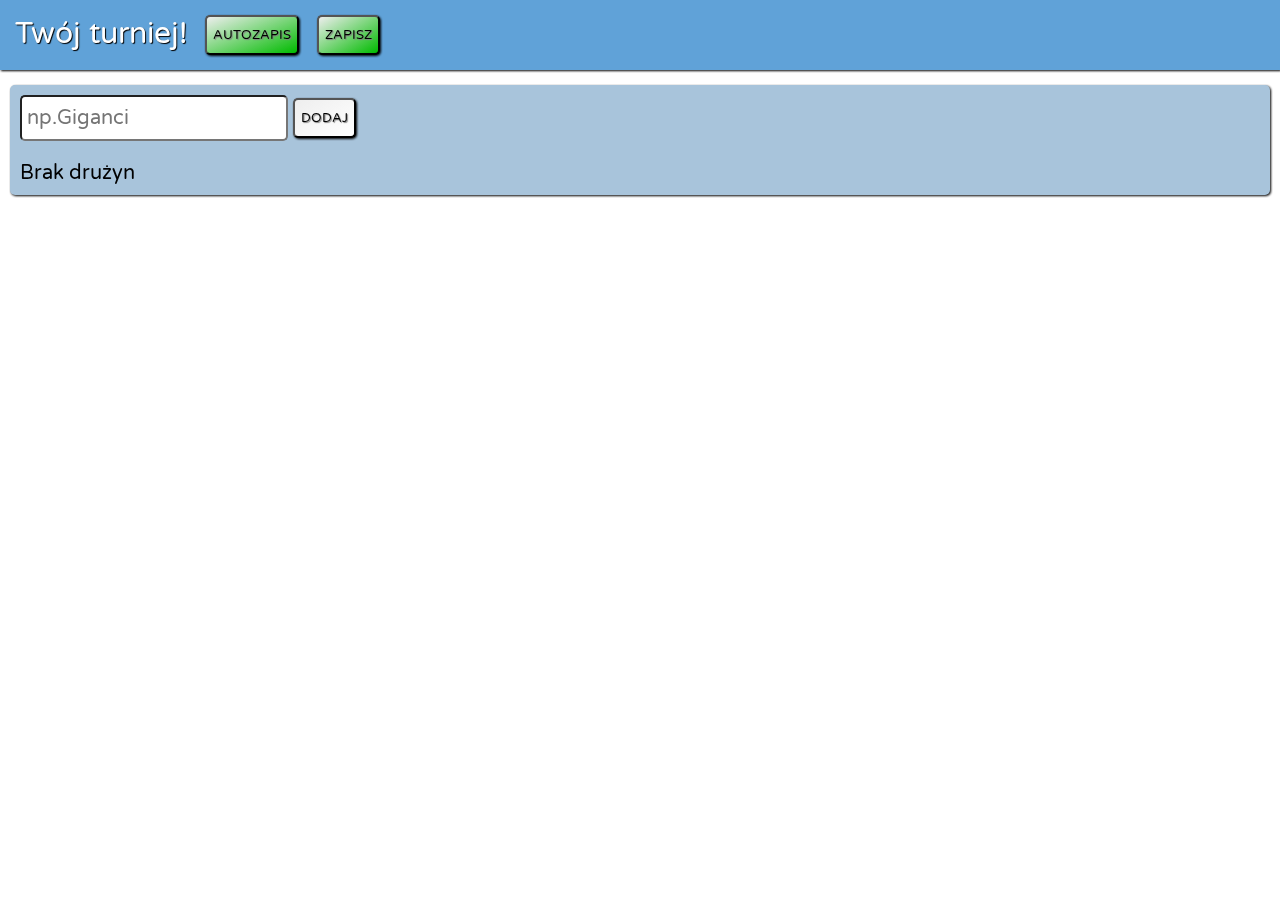
<file: index.html>
<!DOCTYPE html>
<html lang="pl">
<head>
    <meta charset="UTF-8">
    <meta name="viewport" content="width=device-width, initial-scale=1.0">
    <meta http-equiv="X-UA-Compatible" content="ie=edge,chrome=1">
    <title>Twój turniej</title>
    <link rel="Shortcut icon" href="trophy.png" />
    <link rel="stylesheet" href="https://use.fontawesome.com/releases/v5.0.10/css/all.css" integrity="sha384-+d0P83n9kaQMCwj8F4RJB66tzIwOKmrdb46+porD/OvrJ+37WqIM7UoBtwHO6Nlg" crossorigin="anonymous">
    <link rel="stylesheet" href="https://use.fontawesome.com/releases/v5.0.10/css/all.css" integrity="sha384-+d0P83n9kaQMCwj8F4RJB66tzIwOKmrdb46+porD/OvrJ+37WqIM7UoBtwHO6Nlg" crossorigin="anonymous">
    <link href="https://fonts.googleapis.com/css?family=Karla|Varela+Round" rel="stylesheet"> 
    <script src="https://ajax.googleapis.com/ajax/libs/jquery/3.3.1/jquery.min.js"></script>
    <script src="robin.js"></script>
    <link rel="stylesheet" href="style.css">
</head>
<body>
    <div id="backup">
        <span id="logo">Twój turniej!</span>
        <input type="button" class="auto-save-backup btn btn-success" value="Autozapis">
        <input type="button" class="save-backup btn btn-success" value="Zapisz">
        <input type="button" class="load-backup btn btn-alert hidden" value="Wczytaj">
        <input type="button" class="clear-backup btn btn-danger" value="Wyczyść">
    </div>

    <div id="add-result" class="hidden">
        <div class="adding-result"><span class="host active"></span><input type="number" min="0" class="host-goals">:<input type="number" class="guest-goals"><span class="guest"></span><input type="button" class="add-result btn btn-success" value="Notuj">
            <div class="fast-goals-module">
                <input type="button" class="fast-goals btn btn-sm" value="0">
                <input type="button" class="fast-goals btn btn-sm" value="1">
                <input type="button" class="fast-goals btn btn-sm" value="2">
                <input type="button" class="fast-goals btn btn-sm" value="3">
                <input type="button" class="fast-goals btn btn-sm" value="4">
                <input type="button" class="fast-goals btn btn-sm" value="5">
                <input type="button" class="fast-goals btn btn-sm" value="6">
                <input type="button" class="fast-goals btn btn-sm" value="7">
                <input type="button" class="fast-goals btn btn-sm" value="8">
                <input type="button" class="fast-goals btn btn-sm" value="9">
            </div>
        </div>
    </div>
    <div class="goto-btns">
            <input type="button" class="goto-league-view btn hidden" value="Liga">
            <input type="button" class="goto-cup-view btn hidden" value="Puchar">
    </div>

    <div id="adding-teams" class="page">
        <input type="text" min="3" class="team-name" placeholder="np.Giganci"></input><input type="button" class="add-team btn" value="Dodaj"><input type="button" class="ready-teams btn hidden" value="Gotowe?"><br>
        <div class="added-teams-table table hidden">
            <table class="added-teams">
                <thead>
                    <tr><th>Nazwa</th><th>Usuń</th></tr>
                </thead>
                <tbody></tbody>
            </table>
        </div>
        <div class="add-teams-tip">Brak drużyn</div>
    </div>

    <div id="tour-settings" class="page hidden">
        <input type="button" class="back-to-teams btn" value="Wstecz">
        <input type="button" class="start-tour btn btn-success" value="Start!">
        <input type="text" min="3" class="tour-name" placeholder="np.Puchar Króla"></input>
        <select name="tour-type" id="tour-type">
            <option value="l" class="league-type">Liga</option>
            <option value="c" class="cup-type">Puchar</option>
            <option value="lc" class="league-cup-type">Liga+Puchar</option>
        </select>
        <div class="league-revenge"><label for="league-revenge-value">Rewanże w lidze?</label><input type="checkbox" id="league-revenge-value" class="league-revenge-value"></div>
        <div class="cup-revenge"><label for="cup-revenge-value">Rewanże w pucharze?</label><input type="checkbox" id="cup-revenge-value" class="cup-revenge-value"></div>
    </div>

    <div id="league-view" class="page hidden">
        <div class="table">
            <table class="league-fixtures">
                <thead>
                    <tr><th>Gosp.</th><th>vs</th><th>Gość</th></tr>
                </thead>
                <tbody></tbody>
            </table>
        </div>

        <div class="table">
            <table class="league-table">
                <thead>
                    <tr><th>#</th><th>Nazwa</th><th>Pkt</th><th>Zw</th><th>Re</th><th>Po</th><th>G+</th><th>G-</th></tr>
                </thead>
                <tbody></tbody>
            </table>
        </div>
    </div>

    <div id="cup-view" class="page hidden">
        <div class="table">
            <table class="cup-fixtures">
                <thead>
                    <tr><th>Gosp</th><th>vs</th><th>Gość</th></tr>
                </thead>
                <tbody></tbody>
            </table>
        </div>
    </div>

    <div id="stats-view" class="page hidden"></div>

    <div class="ad">
        <script async src="//pagead2.googlesyndication.com/pagead/js/adsbygoogle.js"></script>
        <!-- Mała reklama -->
        <ins class="adsbygoogle"
                style="display:block"
                data-ad-client="ca-pub-0111902807287093"
                data-ad-slot="3968579800"
                data-ad-format="auto"></ins>
        <script>
        (adsbygoogle = window.adsbygoogle || []).push({});
        </script>
    </div>

    <script src="index.js"></script>
</body>
</html>
</file>
<file: style.css>
body {
    margin: 0;
    padding: 0;
    font-family: 'Varela Round', sans-serif;
    font-size: 30px;
}

.hidden {
    display: none !important;
}

.first,
.league-table tr:nth-child(1) .position {
    background-color: #ffd700;
    box-shadow: 1px 1px 1px black;
}
.second,
.league-table tr:nth-child(2) .position {
    background-color: #c0c0c0;
    box-shadow: 1px 1px 1px black;
}
.third,
.league-table tr:nth-child(3) .position {
    color: #ffffff;
    background-color: #744705;
    box-shadow: 1px 1px 1px black;
}

.btn {
    text-transform: uppercase;
    min-width: 60px;
    height: 40px;
    border-radius: 5px;
    background: linear-gradient(to right bottom, #eeeeee, #ffffff);
    filter: drop-shadow(1px 1px 1px #000000);
    font-family: 'Varela Round', sans-serif;
    text-shadow: 1px 1px 1px grey;
    vertical-align: middle;
}

.btn-sm {
    width: 35px;
    min-width: 35px;
}

.btn-active {
    filter: drop-shadow(2px 2px 2px #ffff00);
}

.btn-success {
    background: linear-gradient(to right bottom, #eeeeee, #00bb00);
}

.btn-alert {
    background: linear-gradient(to right bottom, #eeeeee, #ddaa00);
}

.btn-danger {
    background: linear-gradient(to right bottom, #eeeeee, #ff0000);
}

#logo {
    color: white;
    text-shadow: 1px 1px 1px black;
}

input[type="text"], input[type="number"], select {
    display: inline-flex;
    vertical-align: middle;
    height: 40px;
    margin-right: 5px;
    padding-left: 5px;
    border-radius: 5px;
    font-family: 'Varela Round', sans-serif;
    font-size: 20px;
}

.added-teams, .league-revenge, .cup-revenge, .add-teams-tip {
    font-size: 20px;
}

.league-revenge, .cup-revenge {
    margin-top: 20px;
}

#adding-teams, #add-result, #tour-settings {
    padding: 10px;
    border-radius: 5px;
    margin: 10px;
    background-color: rgb(168, 196, 219);
    filter: drop-shadow(1px 1px 1px black);
}

.host-goals, .guest-goals {
    width: 50px;
}

.ready-teams, .add-result {
    margin-left: 10px;
}

#backup {
    padding: 10px;
    margin-bottom: 5px;
    background-color: rgb(96, 162, 216);
    filter: drop-shadow(1px 1px 1px black);
}
#backup > * {
    margin: 5px;
}

#league-view {
    text-align: center;
    vertical-align: middle;
    font-size: 30px;
}

.table {
    display: inline-flex;
    margin-top: 20px;
    filter: drop-shadow(1px 1px 1px black);
}

th, td  {
    padding: 15px;
    border-radius: 5px;
    text-shadow: 1px 1px 1px #b7b2b2;
}

.league-fixtures, .league-table {
    border-radius: 5px;
    padding: 10px;
    background-color: rgb(226, 232, 238);
}

.league-fixtures {
    width: 100%;
    margin-right: 25px;
}

.league-table {
    width: 100%;
    margin-left: 25px;
}

table, th, td {
    border-spacing: 5px;
 }
 .league-fixtures th:nth-child(1) {
    background-color: none;
 }

th {
     background-color: #b8c9f5;
 }

 .delete-team > div {
     background: red;
     width: 50%;
     text-align: center;
     border-radius: 5px;
     margin-left: 25%;
     cursor: pointer;
 }

 .adding-result {
    text-align: center;
 }

 .adding-result > .host {
     margin-right: 5px;
 }

 .adding-result > .guest {
    margin-left: 5px; 
}

.active {
    color: yellow;
}

.fast-goals-module {
    margin-top: 20px;
}

.hiding-something {
    color: blue;
}

.add-teams-tip {
    margin-top: 20px;
}

.goto-btns {
    margin-top: 15px;
    margin-left: 20px;
}

.ad {
    display: inline-block;
    width: 100%;
    height: 100px;
    border-radius: 5px;
    margin-top: 40px;
    text-align: center;
}

@media (min-width: 750px) and (max-width: 1200px) {
    .league-table th:not(:first-child):not(:nth-child(2)):not(:nth-child(3)),
    .league-table td:not(:first-child):not(:nth-child(2)):not(:nth-child(3)) {
        display: none;
    }

    .league-table {
        margin-left: 5px;
    }
    .league-fixtures {
        margin-left: calc(100%-25px);
    }

    #league-view .table:nth(1) {
        width: 30%;
    }

    #league-view .table:nth(2) {
        width: 65%;
    }

    .table {
        margin-top: 0;
    }
}

@media (max-width: 749px) {
    #backup > * {
        margin: 0;
    }

    .ready-teams {
        margin-left: 5px;
        margin-right: 0;
    }
    .add-result {
        margin-left: 0;
        margin-right: 0;
    }

    .team-name, .tour-name {
        max-width: 36%;
    }

    .tour-name {
        max-width: 34%;
        margin-right: 0;
    }

    #tour-type {
        margin-top: 10px;
    }

    .fast-goals {
        margin-bottom: 5px;
    }

    .league-table {
        display: none;
    }

    .league-fixtures th:not(:first-child):not(:nth-child(2)):not(:nth-child(3)),
    .league-fixtures td:not(:first-child):not(:nth-child(2)):not(:nth-child(3)) {
        display: none;
    }

    .league-fixtures {
        margin-left: 0px;
        margin-right: 0px;
        margin-bottom: 0px;
    }

    .table {
        margin-top: 0;
    }

    #league-view .table:nth-child(1) {
        width: 100%;
    }

    #league-view .table:nth-child(2) {
        width: 100%;
    }
}

@media (max-width: 570px) {
    .auto-save-backup,
    .clear-backup {
        display: none;
    }
}

@media (max-width: 350px) {
    .load-backup {
        display: none;
    }
}

@media (max-width: 1200px) {
    .goto-btns {
        margin-bottom: 10px;
    }
}
</file>
